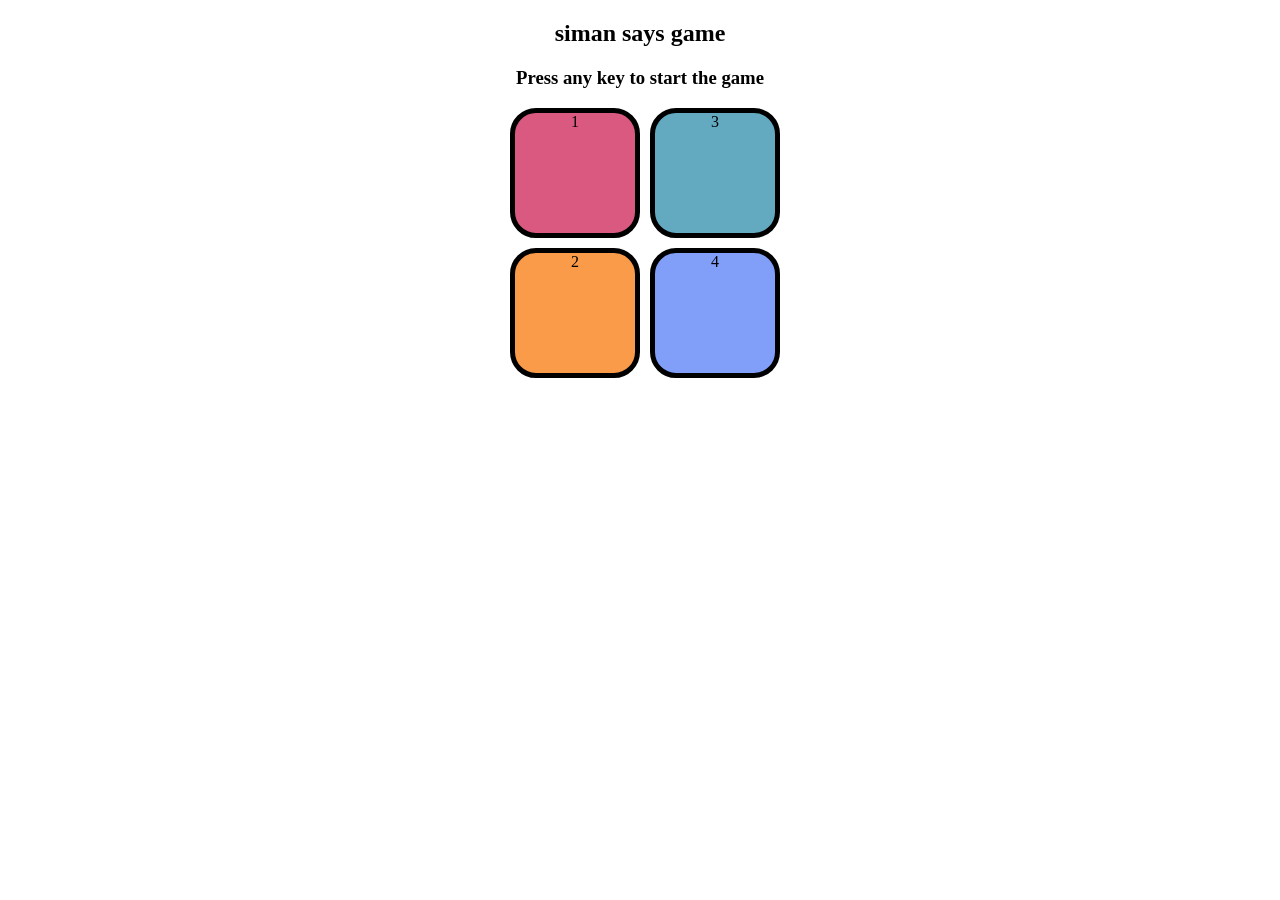
<file: index.html>
<!DOCTYPE html>
<html lang="en">
<head>
    <meta charset="UTF-8">
    <meta name="viewport" content="width=device-width, initial-scale=1.0">
    <title>Document</title>
    <link rel="stylesheet" href="style.css"/>
</head>
<body>
    <h2> siman says game</h2>
    <h3> Press any key to start the game</h3>
    <div class="main-con">
        <div class="line-one">
            <div class=" btn red" type="button" id="red">1</div>
            <div class="btn yellow" type="button" id="yellow">2</div>
        </div>
        <div class="line-two">
            <div class=" btn green"   type="button" id="green">3</div>
            <div class="btn  purple"  type="button" id="purple">4</div>
        </div>
    </div>
    <script src="script.js"></script>
</body>

</html>
</file>
<file: style.css>
body{
    text-align: center;
}
.btn{
    width: 120px;
    height: 120px;
    border: 5px solid black;
    border-radius: 20%;
    margin-bottom: 10px;
    margin-left: 10px;
}
.main-con{
    display: flex;
    justify-content:center;
}
.red{
    background-color: #d95980;
}
.yellow{
    background-color: #f99b49;
}
.green{
    background-color: #63aac0;
}
.purple{
    background-color: #819ff9;
}
.flash{
    background-color: white;
}
.userflash{
    background-color: greenyellow;
}
</file>
